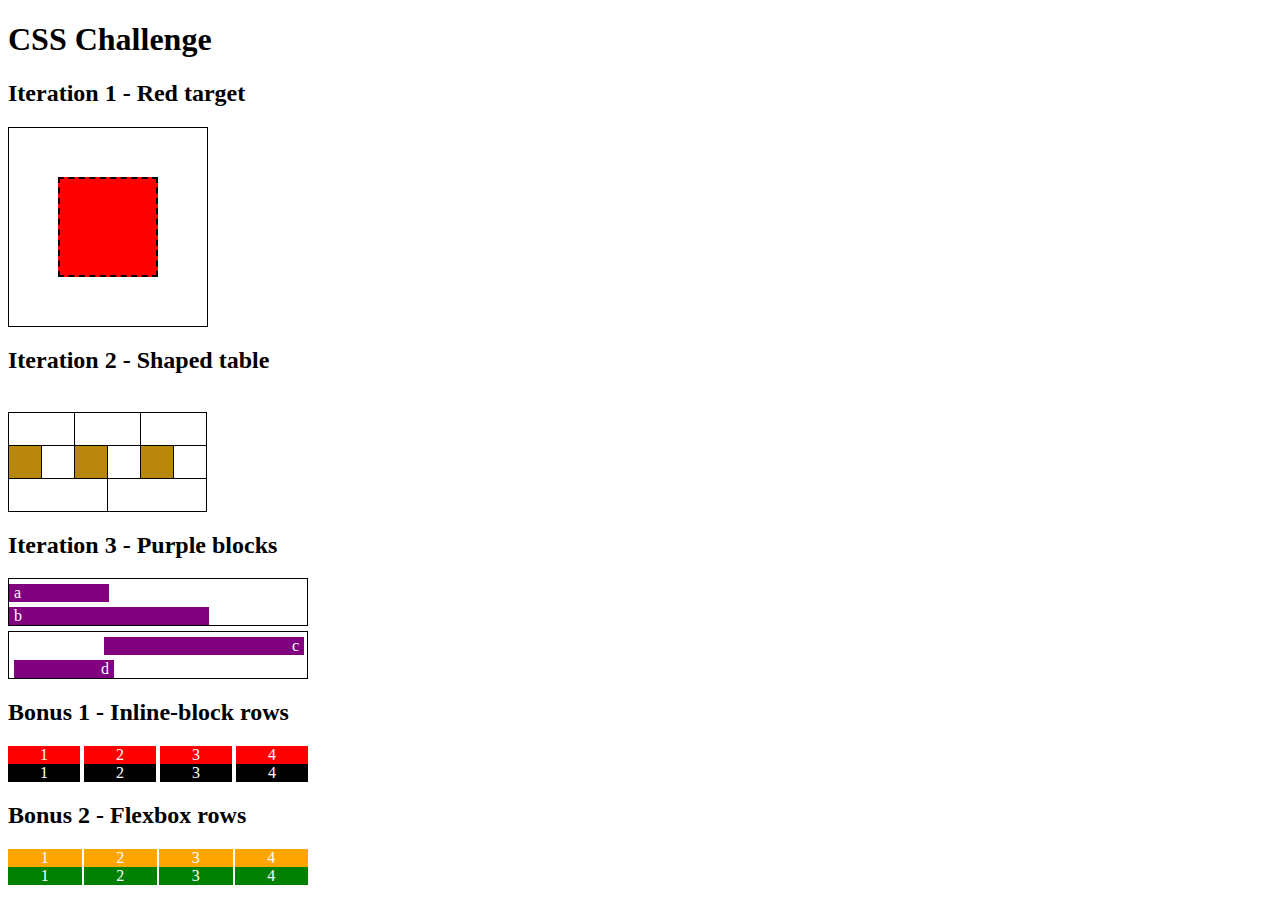
<file: css-challenge.html>
<!DOCTYPE html>
<html lang="en">
<head>
    <meta charset="UTF-8">
    <meta http-equiv="X-UA-Compatible" content="IE=edge">
    <meta name="viewport" content="width=device-width, initial-scale=1.0">
    <link rel="stylesheet" href="css/css-challenge.css">
    <title>CSS Challenge I</title>
</head>
<body>
    <h1>CSS Challenge</h1>
    <h2>Iteration 1 - Red target</h2>
    <div id="target-container">
        <div id="target-content">
        </div>
    </div>
    <h2>Iteration 2 - Shaped table</h2>
    <table #id="alternate" cellspacing="0">
        <tr>
            <td colspan="2">&nbsp;</td>
            <td colspan="2">&nbsp;</td>
            <td colspan="2">&nbsp;</td>
        </tr>
            <tr>
                <td>&nbsp;</td>
                <td>&nbsp;</td>
                <td>&nbsp;</td>
                <td>&nbsp;</td>
                <td>&nbsp;</td>
                <td>&nbsp;</td>iteration 22
            </tr>
        <tr>
            <td colspan ="3">&nbsp;</td>
            <td colspan ="3">&nbsp;</td>
        </tr>
    </table>
    <h2>Iteration 3 - Purple blocks</h2>
    <div id="purple">
        <div>
            <div>a</div>
            <div>b</div>
        </div>
        <div>
            <div>c</div>
            <div>d</div>
        </div>
    </div>
    <h2>Bonus 1 - Inline-block rows</h2>
    <div id="inline-block">
        <div>
            <div>1</div>
            <div>2</div>
            <div>3</div>
            <div>4</div>
        </div>
        <div>
            <div>1</div>
            <div>2</div>
            <div>3</div>
            <div>4</div>
        </div>
    </div>
    <h2>Bonus 2 - Flexbox rows</h2>
    <div id="flexbox-rows">
        <div>
            <div>1</div>
            <div>2</div>
            <div>3</div>
            <div>4</div>
        </div>
        <div>
            <div>1</div>
            <div>2</div>
            <div>3</div>
            <div>4</div>
        </div>
    </div>
</body>
</html>
</file>
<file: css/css-challenge.css>
*   {
    color:white;
}
h1,h2  {
    color:black;
}

#target-container   {
    width:200px;
    height:200px;
    border:1px solid black;
    box-sizing: border-box;
}

#target-content {
    width:100px;
    height:100px;
    background:red;
    border:2px dashed black;
    margin:49px;
    box-sizing: border-box;
}

table,
tr,
td  {
    border:1px solid black;
    border-collapse: collapse;
}

tr,
td  {
    width:30px;
    height:30px;
}

tr:nth-child(2n+0) td:nth-child(2n+1)   {
    background-color:darkgoldenrod;
}

#purple *   {
    box-sizing:border-box;
}

#purple {
    width:300px;
}

#purple > div   {
    border:1px solid black;

}

#purple > div:nth-child(2n+1)   {
    margin-bottom:5px;
}

#purple > div > div {
    background-color:purple;
    margin-top:5px;
}

#purple > div:nth-child(2n+1)   {
    text-align:left;
}

#purple > div:nth-child(2n+1) > div:nth-child(2n+1) {
    width:100px;
    margin-right:5px;
    padding-left:5px;
}

#purple > div:nth-child(2n+1) > div:nth-child(2n+0) {
    width:200px;
    margin-right:5px;
    padding-left:5px;
}

#purple > div:nth-child(2n+0)   {
    text-align:right;
}

#purple > div:nth-child(2n+0) > div:nth-child(2n+1) {
    width:200px;
    margin-left:95px;
    padding-right:5px;
}

#purple > div:nth-child(2n+0) > div:nth-child(2n+0) {
    width:100px;
    margin-left:5px;
    padding-right:5px;
}

#inline-block   {
    width:300px;
    text-align:center;
}

#inline-block > div   {
    width:100%;
}

#inline-block > div > div   {
    width:24%;
    background-color:red;
    display:inline-block;
}

#inline-block >  div+div > div  {
    background-color:black;
}

#flexbox-rows   {
    color:black;
    width:300px;
    display:flex;
    flex-direction:column;
    box-sizing: border-box;
    text-align:center;
}

#flexbox-rows > div {
    width:100%;
    display:flex;
    justify-content:stretch;
    gap:2px;
}

#flexbox-rows > div > div   {
    width:25%;
    background-color:orange;
}

#flexbox-rows > div+div > div  {
    width:25%;
    background-color:green;
    gap:2px;
}
</file>
